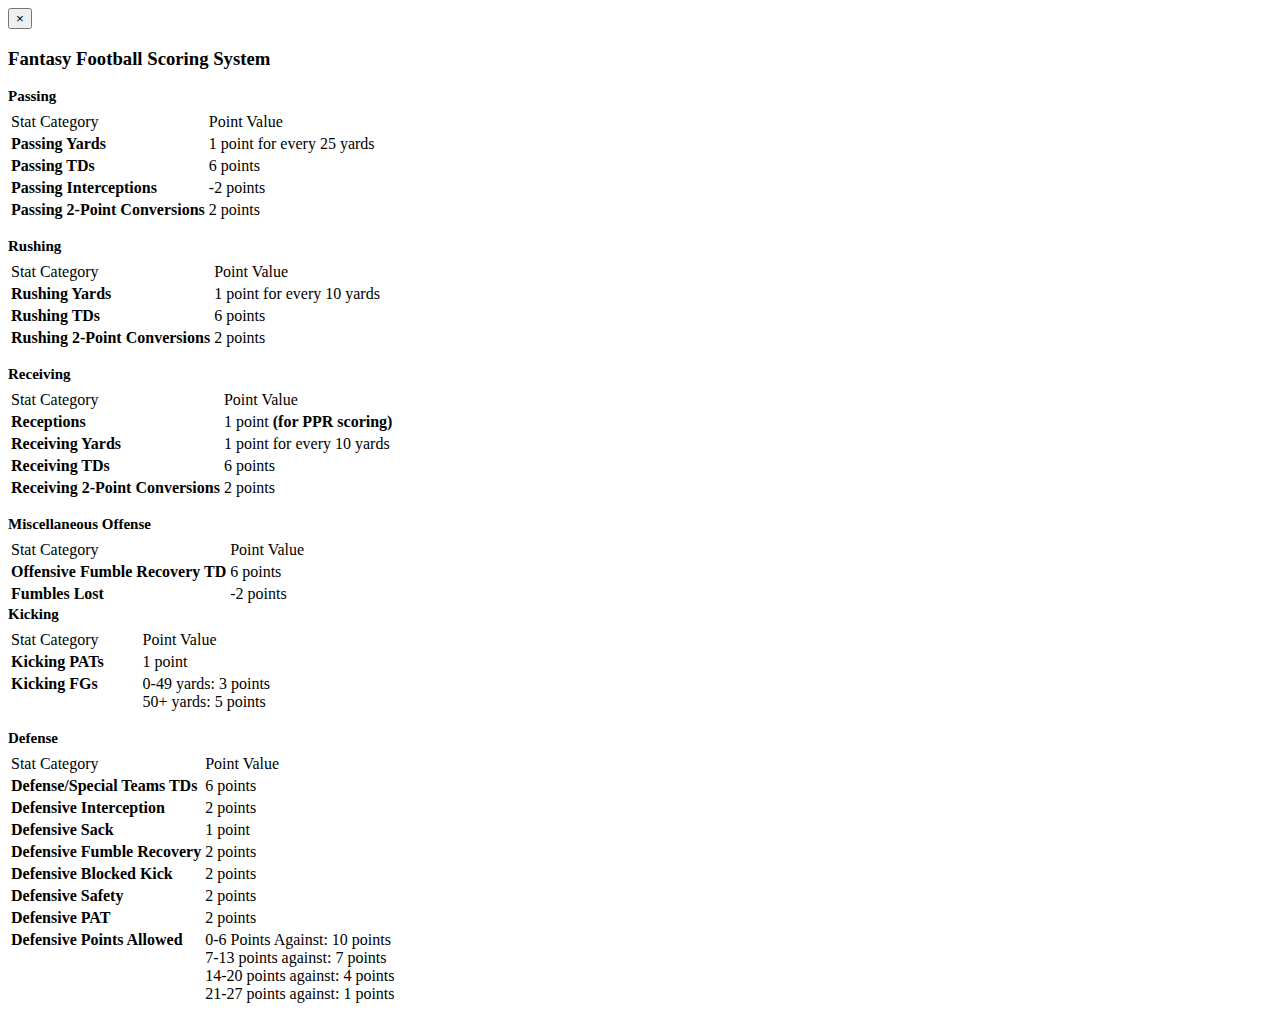
<file: mysite/templates/scoring.html>
<!DOCTYPE html>
<div id="ffscoring" class="modal fade in" role="dialog" tabindex="-1" style="display: block;">
  <div class="modal-dialog modal-lg" role="document">
    <div class="modal-content">
      <div class="modal-header">
        <button type="button" class="close" data-dismiss="modal">×</button>
        <h3>Fantasy Football Scoring System</h3>
      </div>

      <div class="modal-body">


<div class="smtext">
<div class="section_half"><div class="section_left">
<div style="font-size:15px; margin-bottom:5px"><b>Passing</b></div>
<table class="statistics">
<tbody><tr class="header"><td style="width:50%">Stat Category</td><td style="width:50%">Point Value</td></tr>
<tr valign="top" class="row0"><td><b>Passing Yards</b></td><td>1 point for every 25 yards</td></tr>
<tr valign="top" class="row1"><td><b>Passing TDs</b></td><td>6 points</td></tr>
<tr valign="top" class="row0"><td><b>Passing Interceptions</b></td><td>-2 points</td></tr>
<tr valign="top" class="row1"><td><b>Passing 2-Point Conversions</b></td><td>2 points</td></tr>
</tbody></table><p>
</p><div style="font-size:15px; margin-bottom:5px"><b>Rushing</b></div>
<table class="statistics">
<tbody><tr class="header"><td style="width:50%">Stat Category</td><td style="width:50%">Point Value</td></tr>
<tr valign="top" class="row0"><td><b>Rushing Yards</b></td><td>1 point for every 10 yards</td></tr>
<tr valign="top" class="row1"><td><b>Rushing TDs</b></td><td>6 points</td></tr>
<tr valign="top" class="row0"><td><b>Rushing 2-Point Conversions</b></td><td>2 points</td></tr>
</tbody></table><p>
</p><div style="font-size:15px; margin-bottom:5px"><b>Receiving</b></div>
<table class="statistics">
<tbody><tr class="header"><td style="width:50%">Stat Category</td><td style="width:50%">Point Value</td></tr>
<tr valign="top" class="row0"><td><b>Receptions</b></td><td>1 point <b>(for PPR scoring)</b></td></tr>
<tr valign="top" class="row1"><td><b>Receiving Yards</b></td><td>1 point for every 10 yards</td></tr>
<tr valign="top" class="row0"><td><b>Receiving TDs</b></td><td>6 points</td></tr>
<tr valign="top" class="row1"><td><b>Receiving 2-Point Conversions</b></td><td>2 points</td></tr>
</tbody></table><p>
</p><div style="font-size:15px; margin-bottom:5px"><b>Miscellaneous Offense</b></div>
<table class="statistics">
<tbody><tr class="header"><td style="width:50%">Stat Category</td><td style="width:50%">Point Value</td></tr>
<tr valign="top" class="row0"><td><b>Offensive Fumble Recovery TD</b></td><td>6 points</td></tr>
<tr valign="top" class="row1"><td><b>Fumbles Lost</b></td><td>-2 points</td></tr>
</tbody></table>
</div></div>
<div class="section_half"><div style="section_right">
<div style="font-size:15px; margin-bottom:5px"><b>Kicking</b></div>
<table class="statistics">
<tbody><tr class="header"><td style="width:50%">Stat Category</td><td style="width:50%">Point Value</td></tr>
<tr valign="top" class="row0"><td><b>Kicking PATs</b></td><td>1 point</td></tr>
<tr valign="top" class="row1"><td><b>Kicking FGs</b></td><td>0-49 yards: 3 points<br>50+ yards: 5 points</td></tr>
</tbody></table><p>
</p><div style="font-size:15px; margin-bottom:5px"><b>Defense</b></div>
<table class="statistics">
<tbody><tr class="header"><td style="width:50%">Stat Category</td><td style="width:50%">Point Value</td></tr>
<tr valign="top" class="row0"><td><b>Defense/Special Teams TDs</b></td><td>6 points</td></tr>
<tr valign="top" class="row1"><td><b>Defensive Interception</b></td><td>2 points</td></tr>
<tr valign="top" class="row0"><td><b>Defensive Sack</b></td><td>1 point</td></tr>
<tr valign="top" class="row1"><td><b>Defensive Fumble Recovery</b></td><td>2 points</td></tr>
<tr valign="top" class="row0"><td><b>Defensive Blocked Kick</b></td><td>2 points</td></tr>
<tr valign="top" class="row1"><td><b>Defensive Safety</b></td><td>2 points</td></tr>
<tr valign="top" class="row1"><td><b>Defensive PAT</b></td><td>2 points</td></tr>
<tr valign="top" class="row0"><td><b>Defensive Points Allowed</b></td><td>
0-6 Points Against: 10 points<br>7-13 points against: 7 points<br>14-20 points against: 4 points<br>21-27 points against: 1 points<br>
</td></tr>
</tbody></table>
</div></div>
<div class="clear"></div>
</div>


</div>


</div>
</div>
</div>
</html>
</file>
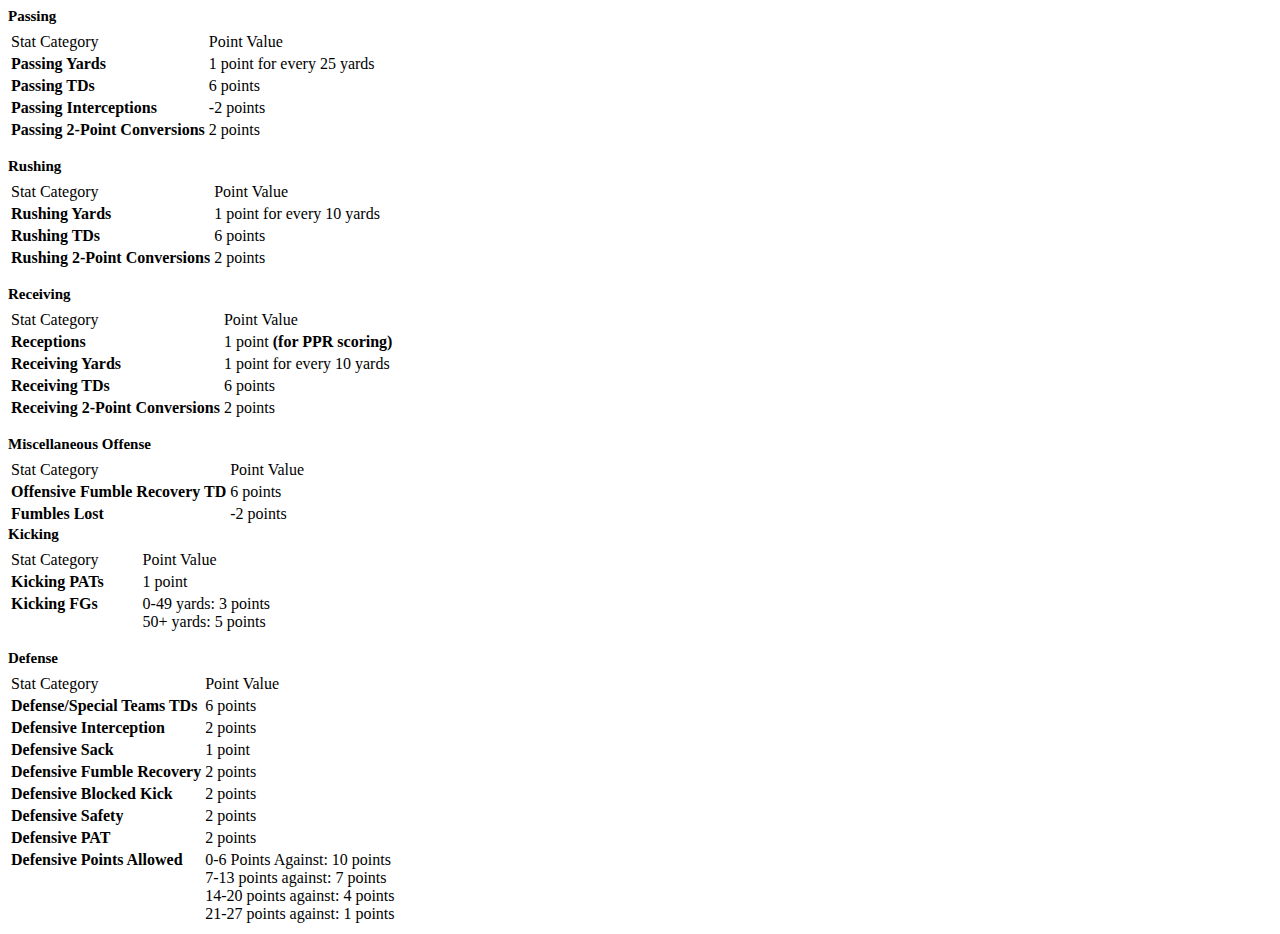
<file: mysite/templates/scoringsystem.html>
<!DOCTYPE html>
<div class="modal-body">


<div class="smtext">
<div class="section_half"><div class="section_left">
<div style="font-size:15px; margin-bottom:5px"><b>Passing</b></div>
<table class="statistics">
<tbody><tr class="header"><td style="width:50%">Stat Category</td><td style="width:50%">Point Value</td></tr>
<tr valign="top" class="row0"><td><b>Passing Yards</b></td><td>1 point for every 25 yards</td></tr>
<tr valign="top" class="row1"><td><b>Passing TDs</b></td><td>6 points</td></tr>
<tr valign="top" class="row0"><td><b>Passing Interceptions</b></td><td>-2 points</td></tr>
<tr valign="top" class="row1"><td><b>Passing 2-Point Conversions</b></td><td>2 points</td></tr>
</tbody></table><p>
</p><div style="font-size:15px; margin-bottom:5px"><b>Rushing</b></div>
<table class="statistics">
<tbody><tr class="header"><td style="width:50%">Stat Category</td><td style="width:50%">Point Value</td></tr>
<tr valign="top" class="row0"><td><b>Rushing Yards</b></td><td>1 point for every 10 yards</td></tr>
<tr valign="top" class="row1"><td><b>Rushing TDs</b></td><td>6 points</td></tr>
<tr valign="top" class="row0"><td><b>Rushing 2-Point Conversions</b></td><td>2 points</td></tr>
</tbody></table><p>
</p><div style="font-size:15px; margin-bottom:5px"><b>Receiving</b></div>
<table class="statistics">
<tbody><tr class="header"><td style="width:50%">Stat Category</td><td style="width:50%">Point Value</td></tr>
<tr valign="top" class="row0"><td><b>Receptions</b></td><td>1 point <b>(for PPR scoring)</b></td></tr>
<tr valign="top" class="row1"><td><b>Receiving Yards</b></td><td>1 point for every 10 yards</td></tr>
<tr valign="top" class="row0"><td><b>Receiving TDs</b></td><td>6 points</td></tr>
<tr valign="top" class="row1"><td><b>Receiving 2-Point Conversions</b></td><td>2 points</td></tr>
</tbody></table><p>
</p><div style="font-size:15px; margin-bottom:5px"><b>Miscellaneous Offense</b></div>
<table class="statistics">
<tbody><tr class="header"><td style="width:50%">Stat Category</td><td style="width:50%">Point Value</td></tr>
<tr valign="top" class="row0"><td><b>Offensive Fumble Recovery TD</b></td><td>6 points</td></tr>
<tr valign="top" class="row1"><td><b>Fumbles Lost</b></td><td>-2 points</td></tr>
</tbody></table>
</div></div>
<div class="section_half"><div style="section_right">
<div style="font-size:15px; margin-bottom:5px"><b>Kicking</b></div>
<table class="statistics">
<tbody><tr class="header"><td style="width:50%">Stat Category</td><td style="width:50%">Point Value</td></tr>
<tr valign="top" class="row0"><td><b>Kicking PATs</b></td><td>1 point</td></tr>
<tr valign="top" class="row1"><td><b>Kicking FGs</b></td><td>0-49 yards: 3 points<br>50+ yards: 5 points</td></tr>
</tbody></table><p>
</p><div style="font-size:15px; margin-bottom:5px"><b>Defense</b></div>
<table class="statistics">
<tbody><tr class="header"><td style="width:50%">Stat Category</td><td style="width:50%">Point Value</td></tr>
<tr valign="top" class="row0"><td><b>Defense/Special Teams TDs</b></td><td>6 points</td></tr>
<tr valign="top" class="row1"><td><b>Defensive Interception</b></td><td>2 points</td></tr>
<tr valign="top" class="row0"><td><b>Defensive Sack</b></td><td>1 point</td></tr>
<tr valign="top" class="row1"><td><b>Defensive Fumble Recovery</b></td><td>2 points</td></tr>
<tr valign="top" class="row0"><td><b>Defensive Blocked Kick</b></td><td>2 points</td></tr>
<tr valign="top" class="row1"><td><b>Defensive Safety</b></td><td>2 points</td></tr>
<tr valign="top" class="row1"><td><b>Defensive PAT</b></td><td>2 points</td></tr>
<tr valign="top" class="row0"><td><b>Defensive Points Allowed</b></td><td>
0-6 Points Against: 10 points<br>7-13 points against: 7 points<br>14-20 points against: 4 points<br>21-27 points against: 1 points<br>
</td></tr>
</tbody></table>
</div></div>
<div class="clear"></div>
</div>


</div>
</html>
</file>
